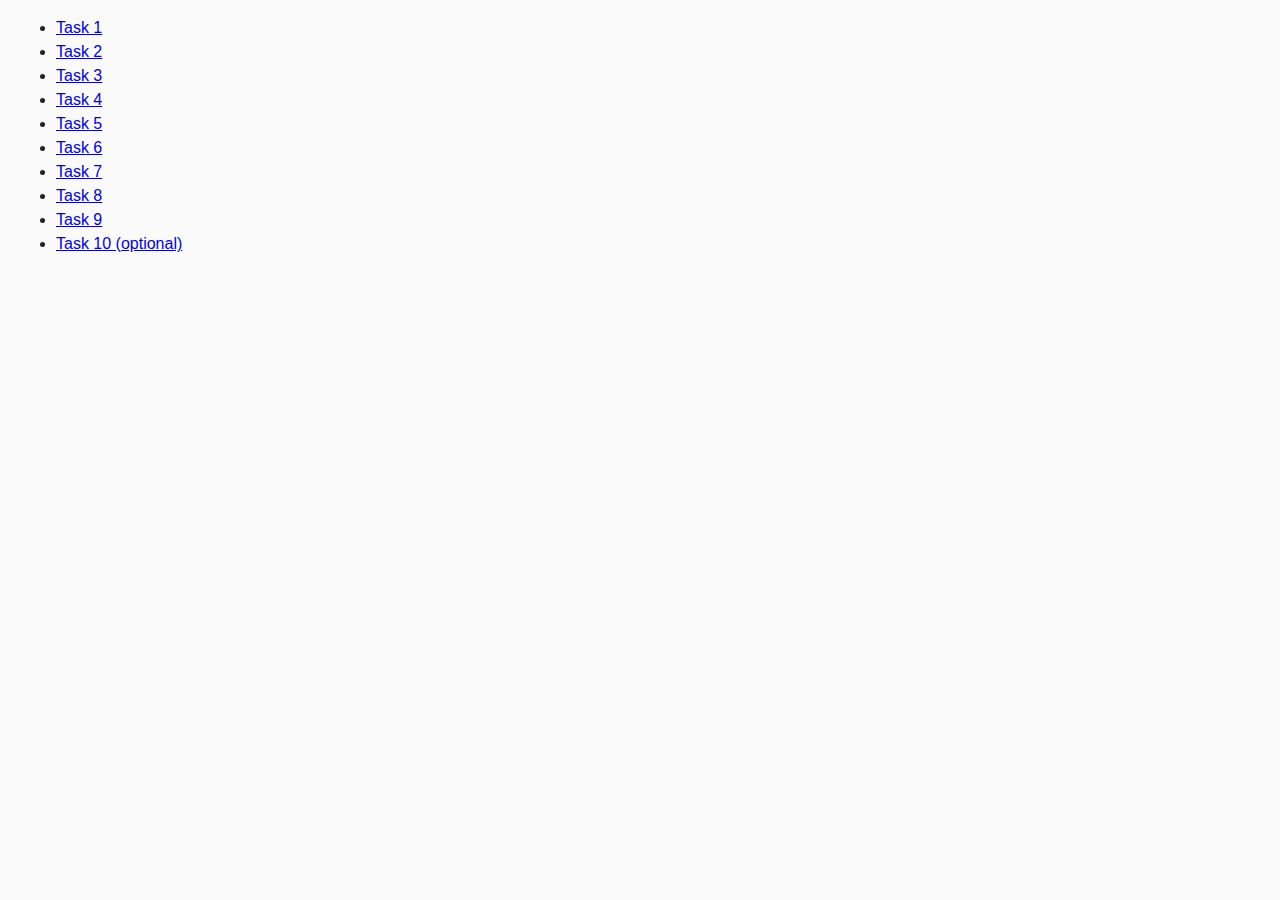
<file: index.html>
<!DOCTYPE html>
<html lang="ru">
  <head>
    <meta charset="UTF-8" />
    <meta http-equiv="X-UA-Compatible" content="IE=edge" />
    <meta name="viewport" content="width=device-width, initial-scale=1.0" />
    <title>Homework 6</title>
    <link rel="stylesheet" href="css/common.css" />
  </head>
  <body>
    <ul>
      <li><a href="task-01.html">Task 1</a></li>
      <li><a href="task-02.html">Task 2</a></li>
      <li><a href="task-03.html">Task 3</a></li>
      <li><a href="task-04.html">Task 4</a></li>
      <li><a href="task-05.html">Task 5</a></li>
      <li><a href="task-06.html">Task 6</a></li>
      <li><a href="task-07.html">Task 7</a></li>
      <li><a href="task-08.html">Task 8</a></li>
      <li><a href="task-09.html">Task 9</a></li>
      <li><a href="task-10.html">Task 10 (optional)</a></li>
    </ul>
  </body>
</html>
</file>
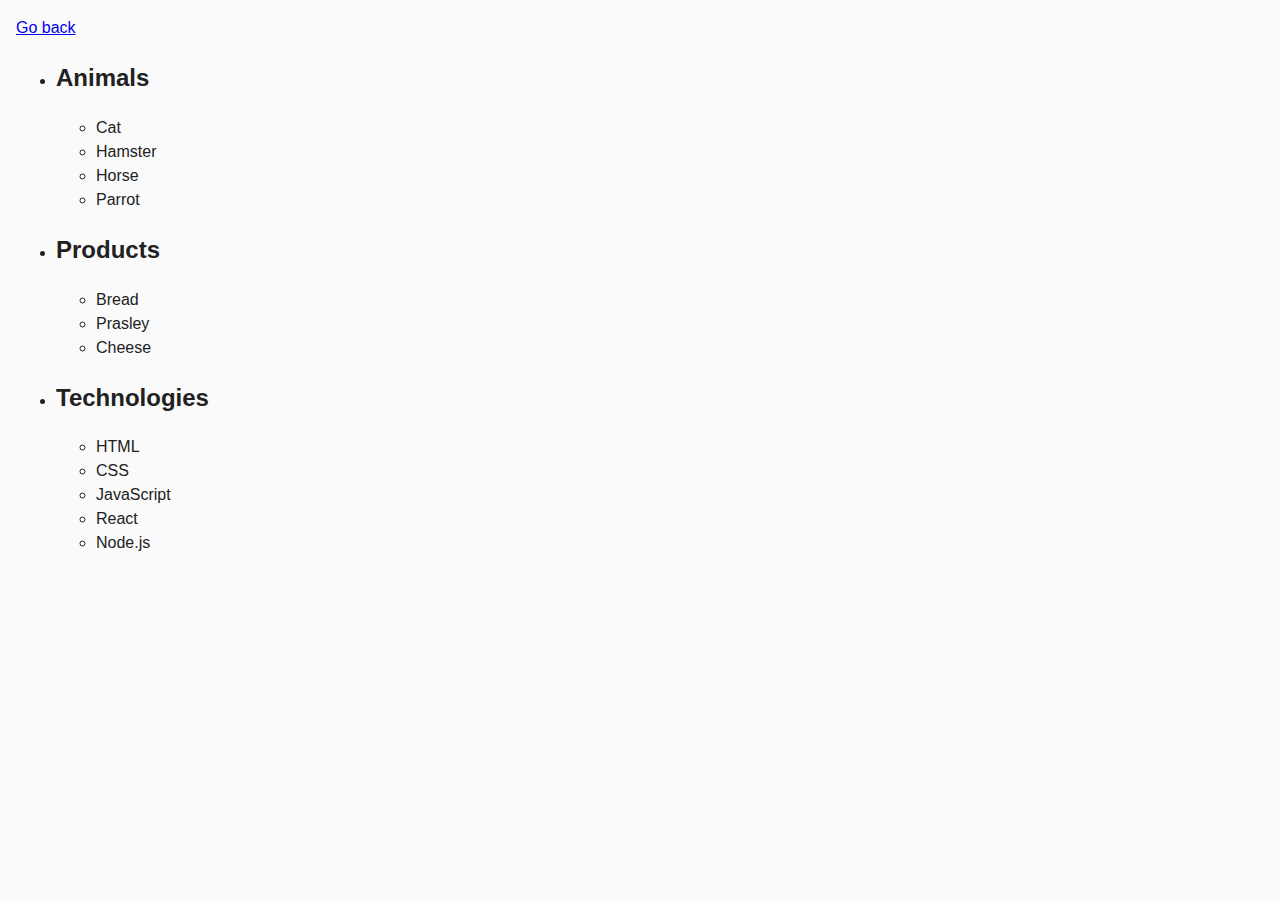
<file: task-01.html>
<!DOCTYPE html>
<html lang="ru">
  <head>
    <meta charset="UTF-8" />
    <meta http-equiv="X-UA-Compatible" content="IE=edge" />
    <meta name="viewport" content="width=device-width, initial-scale=1.0" />
    <title>Task 1</title>
    <link rel="stylesheet" href="css/common.css" />
  </head>
  <body>
    <p><a href="index.html">Go back</a></p>

    <ul id="categories">
      <li class="item">
        <h2>Animals</h2>

        <ul>
          <li>Cat</li>
          <li>Hamster</li>
          <li>Horse</li>
          <li>Parrot</li>
        </ul>
      </li>
      <li class="item">
        <h2>Products</h2>

        <ul>
          <li>Bread</li>
          <li>Prasley</li>
          <li>Cheese</li>
        </ul>
      </li>
      <li class="item">
        <h2>Technologies</h2>

        <ul>
          <li>HTML</li>
          <li>CSS</li>
          <li>JavaScript</li>
          <li>React</li>
          <li>Node.js</li>
        </ul>
      </li>
    </ul>

    <script src="js/task-01.js" type="module"></script>
  </body>
</html>
</file>
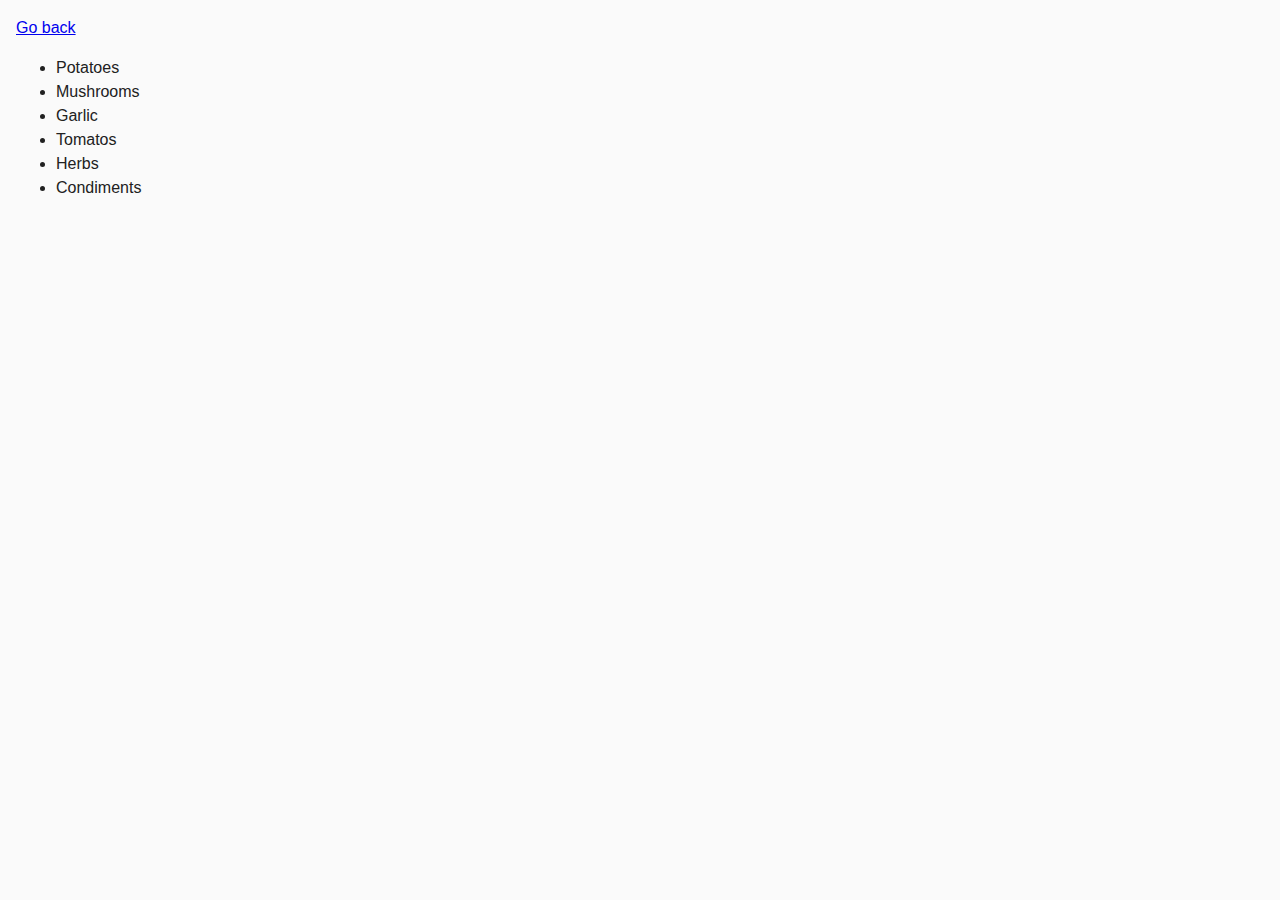
<file: task-02.html>
<!DOCTYPE html>
<html lang="ru">
  <head>
    <meta charset="UTF-8" />
    <meta http-equiv="X-UA-Compatible" content="IE=edge" />
    <meta name="viewport" content="width=device-width, initial-scale=1.0" />
    <title>Task 2</title>
    <link rel="stylesheet" href="css/common.css" />
    <style>
      .item {
        font-weight: 500;
      }

      .item:not(:last-child) {
        margin-bottom: 8px;
      }
    </style>
  </head>
  <body>
    <p><a href="index.html">Go back</a></p>

    <ul id="ingredients"></ul>

    <script src="js/task-02.js" type="module"></script>
  </body>
</html>
</file>
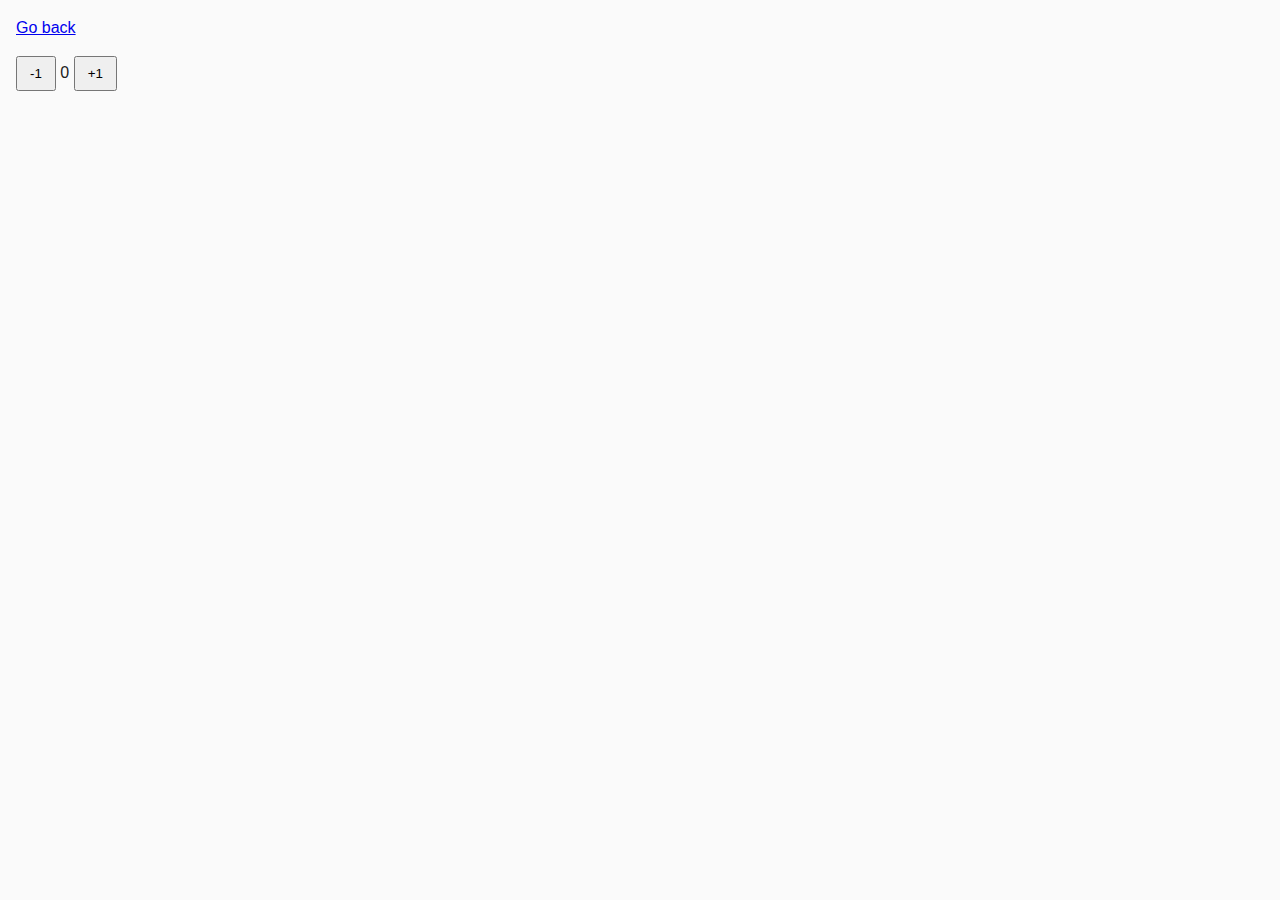
<file: task-04.html>
<!DOCTYPE html>
<html lang="ru">
  <head>
    <meta charset="UTF-8" />
    <meta http-equiv="X-UA-Compatible" content="IE=edge" />
    <meta name="viewport" content="width=device-width, initial-scale=1.0" />
    <title>Task 4</title>
    <link rel="stylesheet" href="css/common.css" />
  </head>
  <body>
    <p><a href="index.html">Go back</a></p>

    <div id="counter">
      <button type="button" data-action="decrement">-1</button>
      <span id="value">0</span>
      <button type="button" data-action="increment">+1</button>
    </div>

    <script src="js/task-04.js" type="module"></script>
  </body>
</html>
</file>
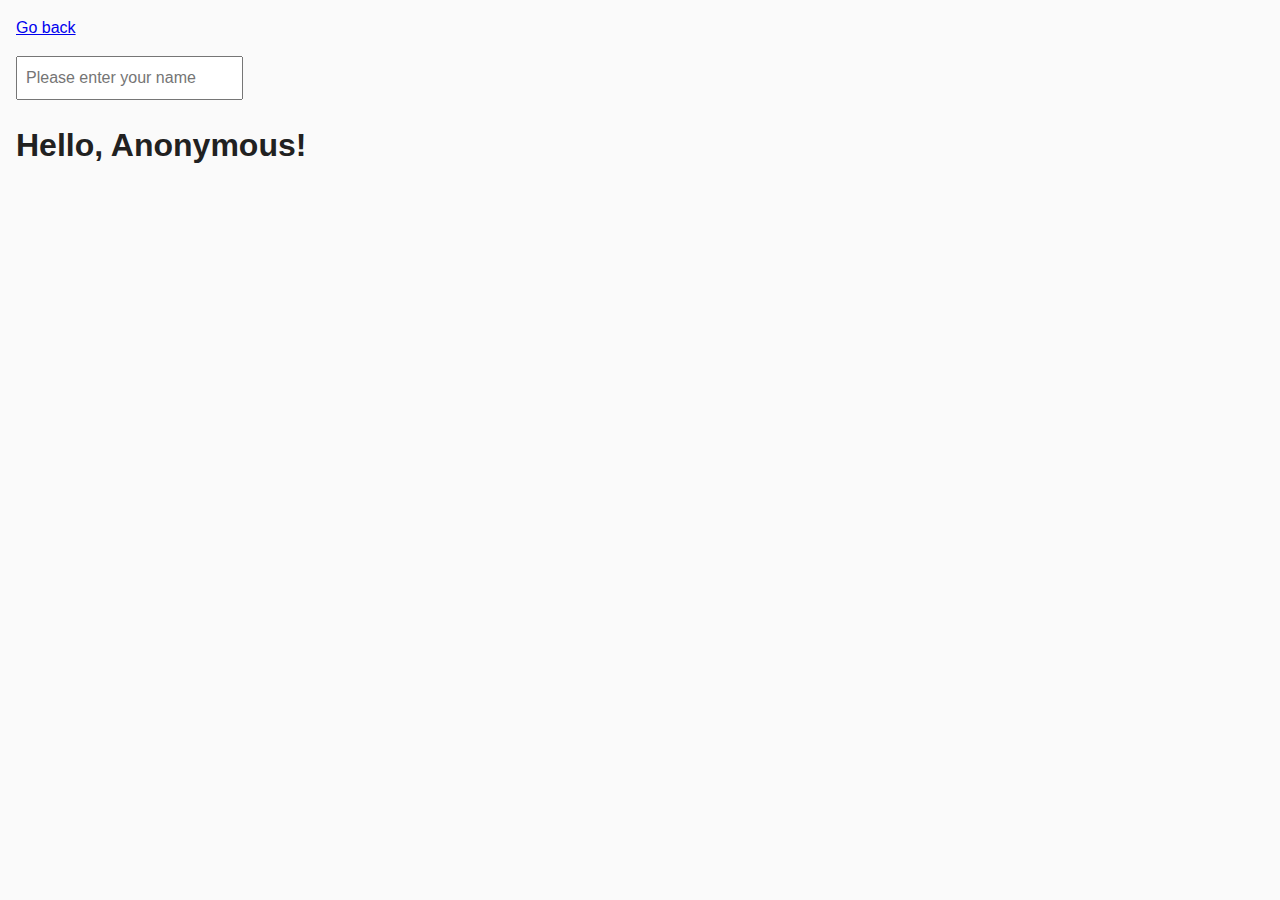
<file: task-05.html>
<!DOCTYPE html>
<html lang="ru">
  <head>
    <meta charset="UTF-8" />
    <meta http-equiv="X-UA-Compatible" content="IE=edge" />
    <meta name="viewport" content="width=device-width, initial-scale=1.0" />
    <title>Task 5</title>
    <link rel="stylesheet" href="css/common.css" />
  </head>
  <body>
    <p><a href="index.html">Go back</a></p>

    <input type="text" id="name-input" placeholder="Please enter your name" />
    <h1>Hello, <span id="name-output">Anonymous</span>!</h1>

    <script src="js/task-05.js" type="module"></script>
  </body>
</html>
</file>
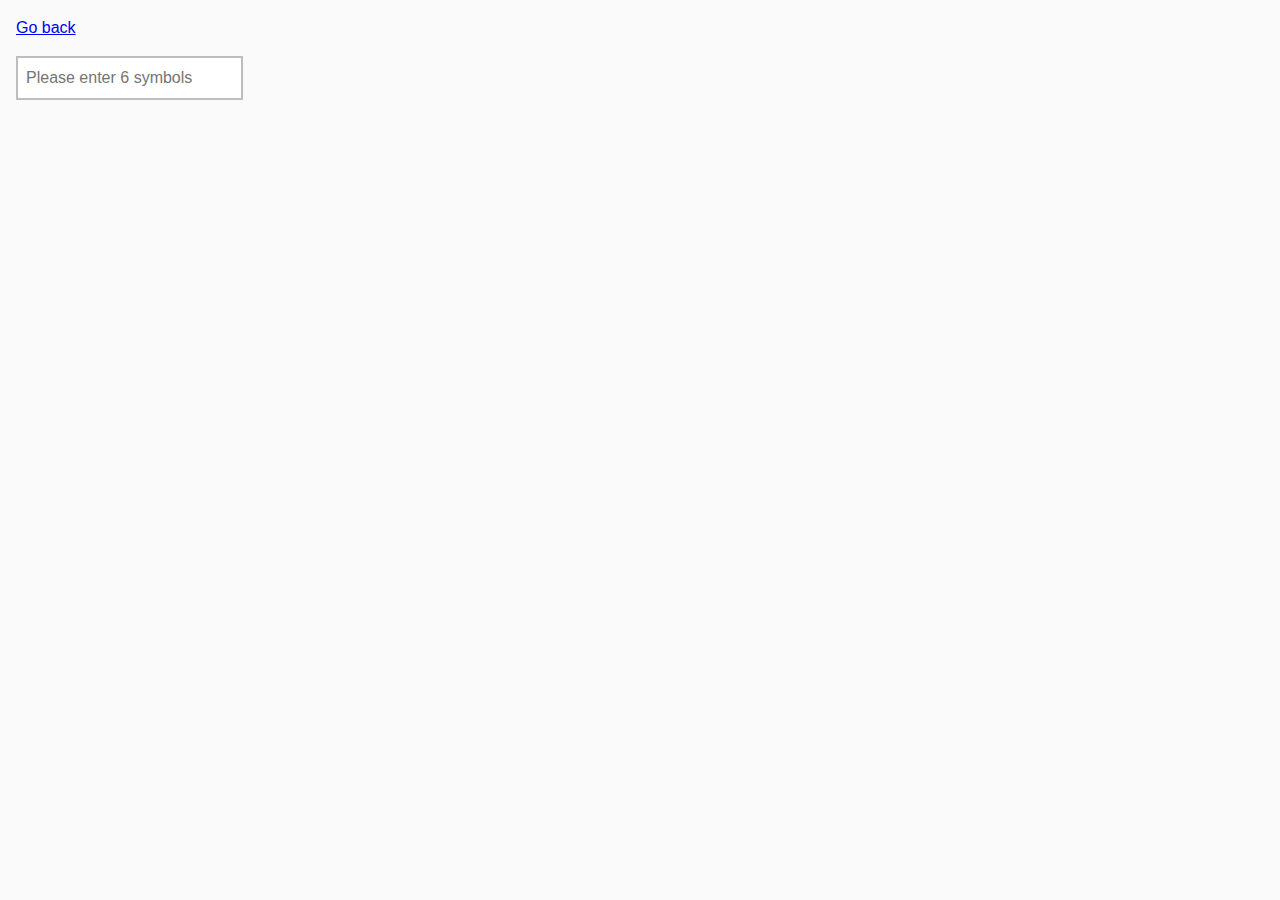
<file: task-06.html>
<!DOCTYPE html>
<html lang="ru">
  <head>
    <meta charset="UTF-8" />
    <meta http-equiv="X-UA-Compatible" content="IE=edge" />
    <meta name="viewport" content="width=device-width, initial-scale=1.0" />
    <title>Task 6</title>
    <link rel="stylesheet" href="css/common.css" />
    <style>
      #validation-input {
        border: 2px solid #bdbdbd;
      }

      #validation-input.valid {
        border-color: #4caf50;
      }

      #validation-input.invalid {
        border-color: #f44336;
      }
    </style>
  </head>
  <body>
    <p><a href="index.html">Go back</a></p>

    <input
      type="text"
      id="validation-input"
      data-length="6"
      placeholder="Please enter 6 symbols"
    />

    <script src="js/task-06.js" type="module"></script>
  </body>
</html>
</file>
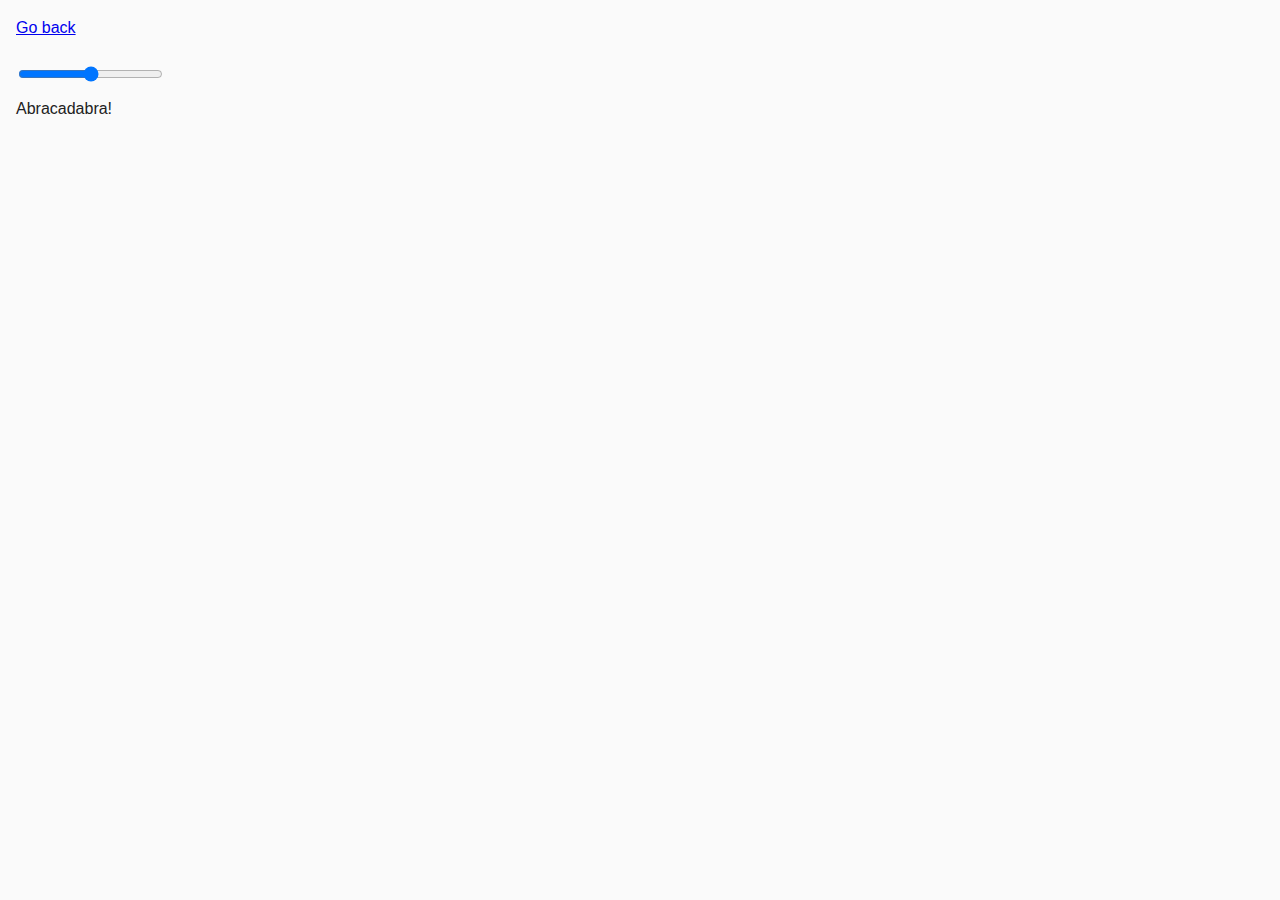
<file: task-07.html>
<!DOCTYPE html>
<html lang="ru">
  <head>
    <meta charset="UTF-8" />
    <meta http-equiv="X-UA-Compatible" content="IE=edge" />
    <meta name="viewport" content="width=device-width, initial-scale=1.0" />
    <title>Task 7</title>
    <link rel="stylesheet" href="css/common.css" />
  </head>
  <body>
    <p><a href="index.html">Go back</a></p>

    <input id="font-size-control" type="range" min="16" max="96" />
    <br />
    <span id="text">Abracadabra!</span>

    <script src="js/task-07.js" type="module"></script>
  </body>
</html>
</file>
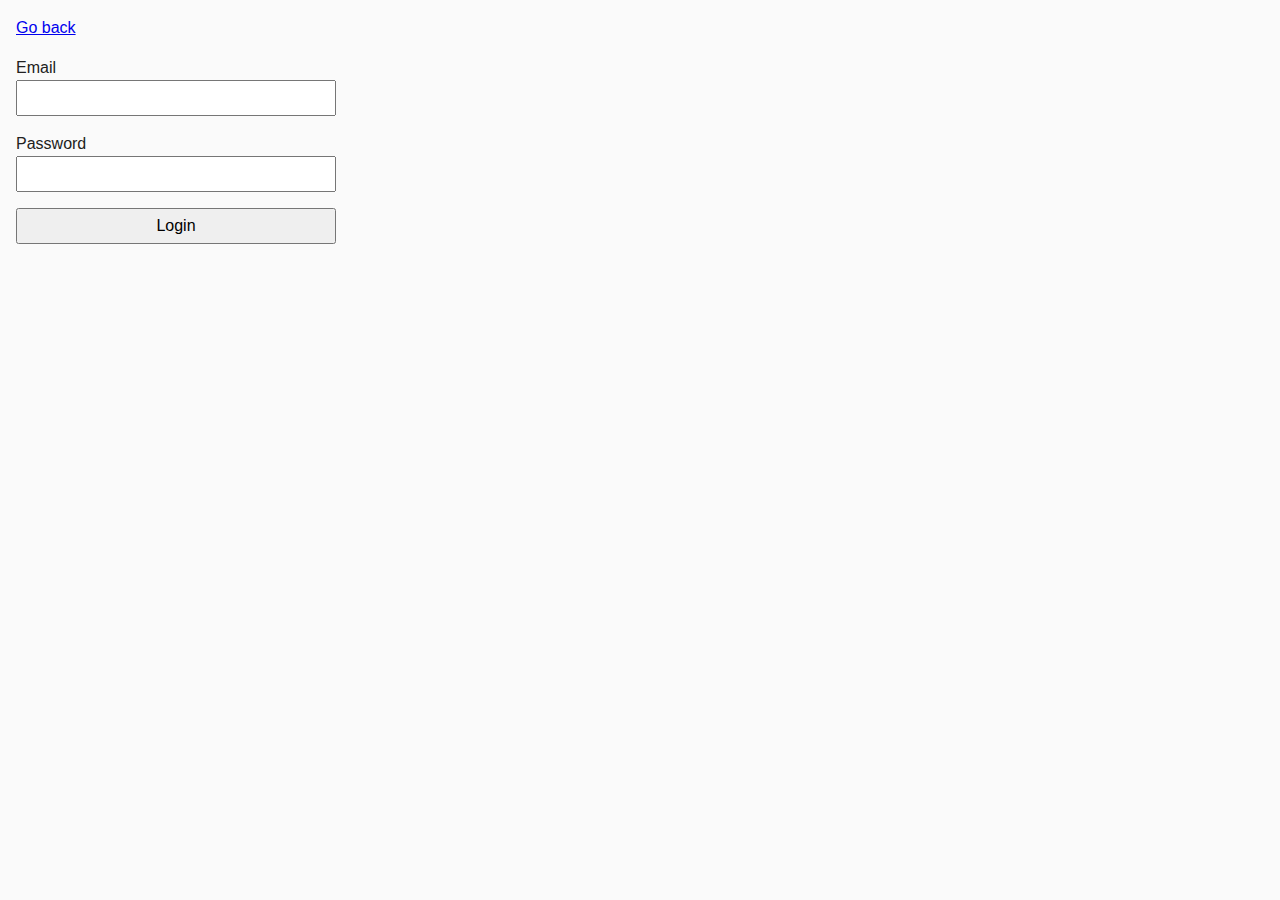
<file: task-08.html>
<!DOCTYPE html>
<html lang="ru">
  <head>
    <meta charset="UTF-8" />
    <meta http-equiv="X-UA-Compatible" content="IE=edge" />
    <meta name="viewport" content="width=device-width, initial-scale=1.0" />
    <title>Task 8</title>
    <link rel="stylesheet" href="css/common.css" />
    <style>
      .login-form {
        max-width: 320px;
        display: flex;
        flex-direction: column;
      }

      .login-form label {
        margin-bottom: 16px;
      }

      .login-form input,
      .login-form button {
        width: 100%;
        padding: 4px;
        font: inherit;
      }
    </style>
  </head>
  <body>
    <p><a href="index.html">Go back</a></p>

    <form class="login-form">
      <label>
        Email
        <input type="email" name="email" />
      </label>
      <label>
        Password
        <input type="password" name="password" />
      </label>
      <button type="submit">Login</button>
    </form>

    <script src="js/task-08.js" type="module"></script>
  </body>
</html>
</file>
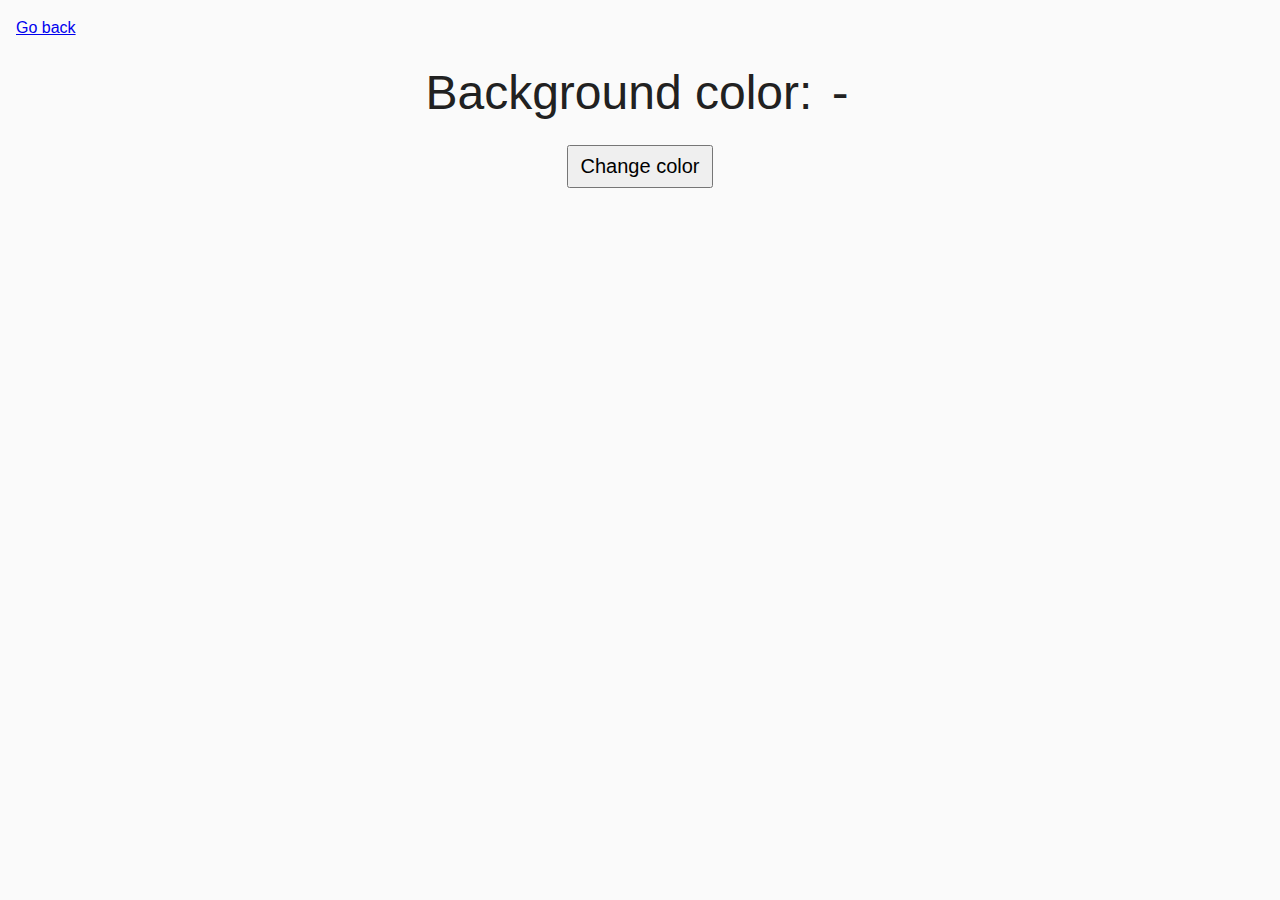
<file: task-09.html>
<!DOCTYPE html>
<html lang="ru">
  <head>
    <meta charset="UTF-8" />
    <meta http-equiv="X-UA-Compatible" content="IE=edge" />
    <meta name="viewport" content="width=device-width, initial-scale=1.0" />
    <title>Task 9</title>
    <link rel="stylesheet" href="css/common.css" />
    <style>
      .widget {
        text-align: center;
      }

      .widget p {
        margin-top: 0;
        margin-bottom: 16px;
        font-size: 48px;
      }

      .widget span {
        font-family: monospace;
      }

      .widget button {
        padding: 8px 12px;
        font-size: 20px;
        cursor: pointer;
      }
    </style>
  </head>
  <body>
    <p><a href="index.html">Go back</a></p>

    <div class="widget">
      <p>Background color: <span class="color">-</span></p>
      <button type="button" class="change-color">Change color</button>
    </div>

    <script src="js/task-09.js" type="module"></script>
  </body>
</html>
</file>
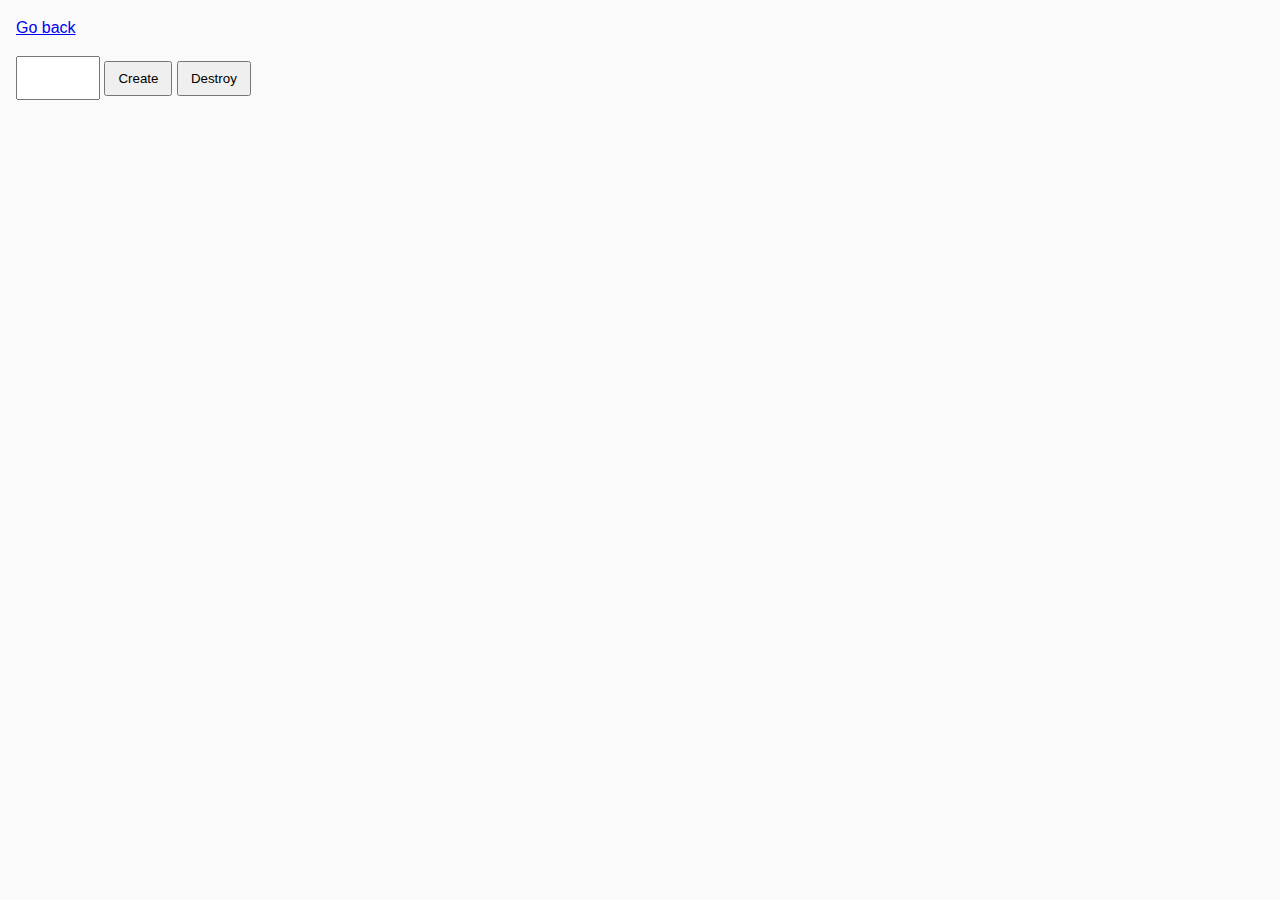
<file: task-10.html>
<!DOCTYPE html>
<html lang="ru">
	<head>
		<meta charset="UTF-8" />
		<meta http-equiv="X-UA-Compatible" content="IE=edge" />
		<meta name="viewport" content="width=device-width, initial-scale=1.0" />
		<title>Task 10 (optional)</title>
		<link rel="stylesheet" href="css/common.css" />
	</head>
	<body>
		<p><a href="index.html">Go back</a></p>

		<div id="controls">
			<input type="number" min="1" max="100" step="1" />
			<button type="button" data-create>Create</button>
			<button type="button" data-destroy>Destroy</button>
		</div>

		<div id="boxes"></div>

		<script src="js/task-10.js" type="module"></script>
	</body>
</html>
</file>
<file: css/common.css>
* {
  box-sizing: border-box;
}

body {
  margin: 16px;
  font-family: -apple-system, BlinkMacSystemFont, 'Segoe UI', Roboto, Oxygen,
    Ubuntu, Cantarell, 'Open Sans', 'Helvetica Neue', sans-serif;
  -webkit-font-smoothing: antialiased;
  -moz-osx-font-smoothing: grayscale;
  background-color: #fafafa;
  color: #212121;
  line-height: 1.5;
}

input {
  padding: 8px;
  font: inherit;
}

button {
  padding: 8px 12px;
  cursor: pointer;
}

.gallery {
  display: flex;
  gap: 20px;
  list-style: none;
  justify-content: center;
}

.gallery_img {
  width: 250px;
  height: 250px;
  border-radius: 5px;
  margin-top: 40px;
  
}
</file>
